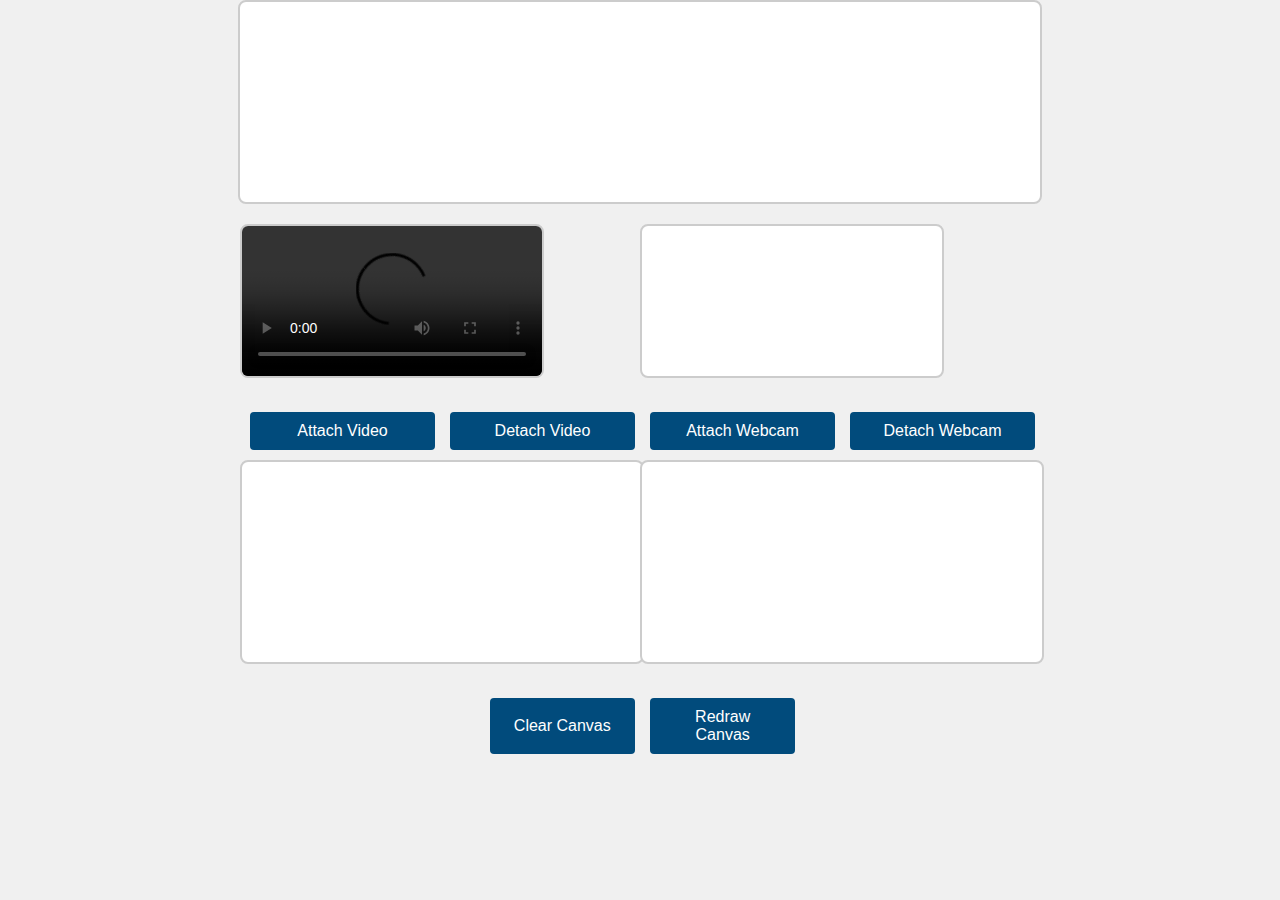
<file: checked/d.html>
<!DOCTYPE html>
<html lang="en">
  <head>
    <meta charset="UTF-8" />
    <meta name="viewport" content="width=device-width, initial-scale=1.0" />
    <title>Webcam and Video Stream on Separate Canvases</title>
    <style>
      body {
        margin: 0;
        font-family: "Arial", sans-serif;
        background-color: #f0f0f0;
        display: flex;
        flex-direction: column;
        align-items: center;
        justify-content: center;
      }

      #container {
        display: flex;
        flex-direction: column;
        align-items: center;
        justify-content: center;
      }

      .d-flex {
        display: flex;
        justify-content: space-between;
        width: 100%;
        max-width: 800px;
      }

      .d-flex > div {
        flex: 1;
      }

      video,
      canvas {
        max-width: 100%;
        height: auto;
        margin-bottom: 20px;
        border: 2px solid #ccc;
        border-radius: 8px;
        background-color: #fff;
      }

      canvas {
        max-width: 400px;
        height: 200px;
        width: 100%;
      }

      #newCanvas {
        width: 100%;
        max-width: 800px;
        margin-bottom: 20px;
        border: 2px solid #ccc;
        border-radius: 8px;
        background-color: #fff;
      }

      button {
        margin: 10px;
        padding: 10px 20px;
        font-size: 16px;
        cursor: pointer;
        border: none;
        border-radius: 4px;
        color: #fff;
        width: 100%;
        background-color: #014b7c;
      }

      #attachVideoButton,
      #detachVideoButton,
      #attachWebcamButton,
      #detachWebcamButton,
      #clearCanvasButton,
      #redrawCanvasButton {
        margin-right: 5px;
      }

      @media only screen and (max-width: 768px) {
        .d-flex {
          flex-direction: column;
        }

        canvas {
          width: 100%;
        }

        #newCanvas {
          max-width: 100%;
        }
      }
    </style>
  </head>

  <body>
    <div id="container">
      <canvas id="newCanvas" width="400" height="200"></canvas>
      <div class="d-flex">
        <!-- Video Section -->
        <div>
          <video id="videoPlayer" controls>
            <source
              src="https://streamonhub.s3.amazonaws.com/uploads/editor/data/comp_1/5oh63dbdab7n/option_3/video/video-lg.mp4"
              type="video/mp4"
            />
            Your browser does not support the video tag.
          </video>
          <div class="d-flex">
            <button id="attachVideoButton">Attach Video</button>
            <button id="detachVideoButton">Detach Video</button>
          </div>
          <canvas id="videoCanvas" width="400" height="200"></canvas>
        </div>

        <!-- Webcam Section -->
        <div>
          <video id="webcamVideo" autoplay></video>
          <div class="d-flex">
            <button id="attachWebcamButton">Attach Webcam</button>
            <button id="detachWebcamButton">Detach Webcam</button>
          </div>
          <canvas id="webcamCanvas" width="400" height="200"></canvas>
        </div>
      </div>

      <div>
        <div class="d-flex">
          <button id="clearCanvasButton">Clear Canvas</button>
          <button id="redrawCanvasButton">Redraw Canvas</button>
        </div>
      </div>
    </div>

    <script>
      document.addEventListener("DOMContentLoaded", () => {
        // Video Section
        const videoPlayer = document.getElementById("videoPlayer");
        const videoCanvas = document.getElementById("videoCanvas");
        const ctxVideo = videoCanvas.getContext("2d");
        let attachVideo = true;

        const webcamVideo = document.getElementById("webcamVideo");
        const webcamCanvas = document.getElementById("webcamCanvas");
        const ctxWebcam = webcamCanvas.getContext("2d");
        let attachWebcam = true;

        // Common Canvas
        const newCanvas = document.getElementById("newCanvas");
        const newCtx = newCanvas.getContext("2d");

        let continueDrawing = true;

        videoPlayer.play();

        navigator.mediaDevices
          .getUserMedia({ video: true })
          .then((stream) => {
            webcamVideo.srcObject = stream;

            function drawVideo() {
              ctxVideo.clearRect(0, 0, videoCanvas.width, videoCanvas.height);
              if (attachVideo) {
                ctxVideo.drawImage(
                  videoPlayer,
                  0,
                  0,
                  videoCanvas.width / 1,
                  videoCanvas.height
                );
              }
              if (continueDrawing) {
                requestAnimationFrame(drawVideo);
              }
            }

            function drawWebcam() {
              ctxWebcam.clearRect(
                0,
                0,
                webcamCanvas.width,
                webcamCanvas.height
              );
              if (attachWebcam) {
                ctxWebcam.drawImage(
                  webcamVideo,
                  0,
                  0,
                  webcamCanvas.width / 1,
                  webcamCanvas.height
                );
              }
              if (continueDrawing) {
                requestAnimationFrame(drawWebcam);
              }
            }

            function drawNewCanvas() {
              // Your logic for drawing on the newCanvas goes here
              newCtx.clearRect(0, 0, newCanvas.width, newCanvas.height);

              // Draw video frame on newCanvas
              if (attachVideo) {
                newCtx.drawImage(
                  videoCanvas,
                  0,
                  0,
                  newCanvas.width / 2,
                  newCanvas.height
                );
              }

              // Draw webcam frame on newCanvas
              if (attachWebcam) {
                newCtx.drawImage(
                  webcamCanvas,
                  newCanvas.width / 2,
                  0,
                  newCanvas.width / 2,
                  newCanvas.height
                );
              }

              // Repeat the draw function if continueDrawing is true
              if (continueDrawing) {
                requestAnimationFrame(drawNewCanvas);
              }
            }

            drawVideo();
            drawWebcam();
            drawNewCanvas(); // Start drawing on the newCanvas

            const clearCanvasButton =
              document.getElementById("clearCanvasButton");
            clearCanvasButton.addEventListener("click", () => {
              ctxVideo.clearRect(0, 0, videoCanvas.width, videoCanvas.height);
              ctxWebcam.clearRect(
                0,
                0,
                webcamCanvas.width,
                webcamCanvas.height
              );
              newCtx.clearRect(0, 0, newCanvas.width, newCanvas.height);
              continueDrawing = false;
            });

            const redrawCanvasButton =
              document.getElementById("redrawCanvasButton");
            redrawCanvasButton.addEventListener("click", () => {
              continueDrawing = true;
              drawVideo();
              drawWebcam();
              drawNewCanvas();
            });

            const attachVideoButton =
              document.getElementById("attachVideoButton");
            const detachVideoButton =
              document.getElementById("detachVideoButton");
            attachVideoButton.addEventListener("click", () => {
              attachVideo = true;
              drawVideo();
              drawNewCanvas();
            });
            detachVideoButton.addEventListener("click", () => {
              attachVideo = false;
              drawVideo();
              drawNewCanvas();
            });

            const attachWebcamButton =
              document.getElementById("attachWebcamButton");
            const detachWebcamButton =
              document.getElementById("detachWebcamButton");
            attachWebcamButton.addEventListener("click", () => {
              attachWebcam = true;
              drawWebcam();
              drawNewCanvas();
            });
            detachWebcamButton.addEventListener("click", () => {
              attachWebcam = false;
              drawWebcam();
              drawNewCanvas();
            });
          })
          .catch((error) => {
            console.error("Error accessing webcam:", error);
          });
      });
    </script>
  </body>
</html>
</file>
